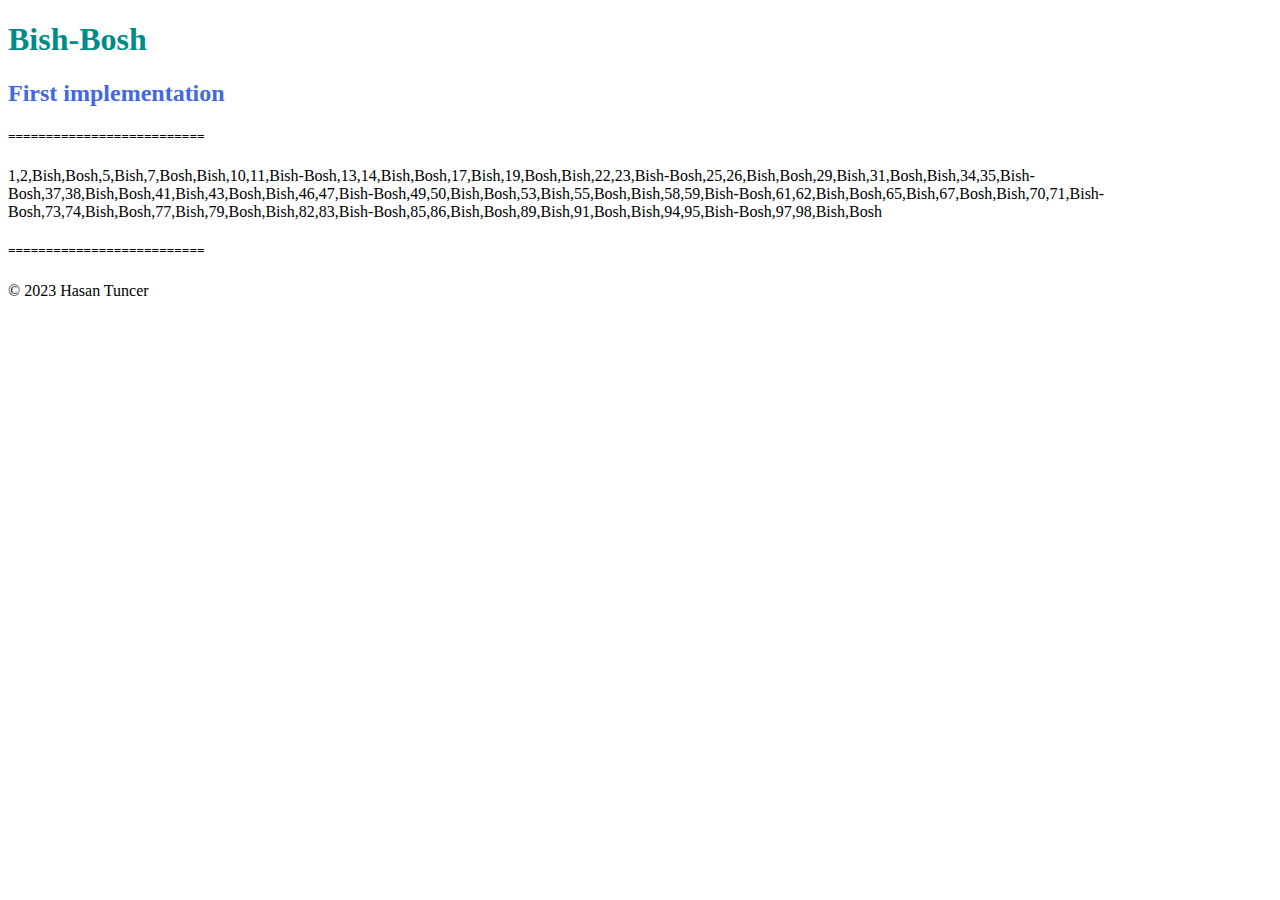
<file: FirstImplementation/index.html>
<!DOCTYPE html>
<html lang="en">
  <head>
    <meta charset="UTF-8" />
    <meta name="viewport" content="width=device-width, initial-scale=1.0" />
    <link
      href="https://cdn.jsdelivr.net/npm/bootstrap@5.3.2/dist/css/bootstrap.min.css"
      rel="stylesheet"
      integrity="sha384-T3c6CoIi6uLrA9TneNEoa7RxnatzjcDSCmG1MXxSR1GAsXEV/Dwwykc2MPK8M2HN"
      crossorigin="anonymous"
    />
    <title>Document</title>
  </head>
  <body>
    <div class="container" style="width: fit-content">
      <h1 class="display-1" style="color: darkcyan">Bish-Bosh</h1>
      <h2 class="display-6" style="color: royalblue">First implementation</h2>
      <h5>==========================</h5>
      <p id="list1"></p>
      <h5>==========================</h5>
    </div>
    <div class="container">
      <footer class="py-5 my-5">
        <p class="text-center text-body-emphasis">© 2023 Hasan Tuncer</p>
      </footer>
    </div>
    <script>
      let list1To100 = [];

      for (let i = 1; i <= 100; i++) {
        i % 12 === 0
          ? list1To100.push("Bish-Bosh")
          : i % 3 === 0
          ? list1To100.push("Bish")
          : i % 4 === 0
          ? list1To100.push("Bosh")
          : list1To100.push(i);
      }
      console.log(list1To100);
      document.getElementById("list1").innerHTML = list1To100;
    </script>
  </body>
</html>
</file>
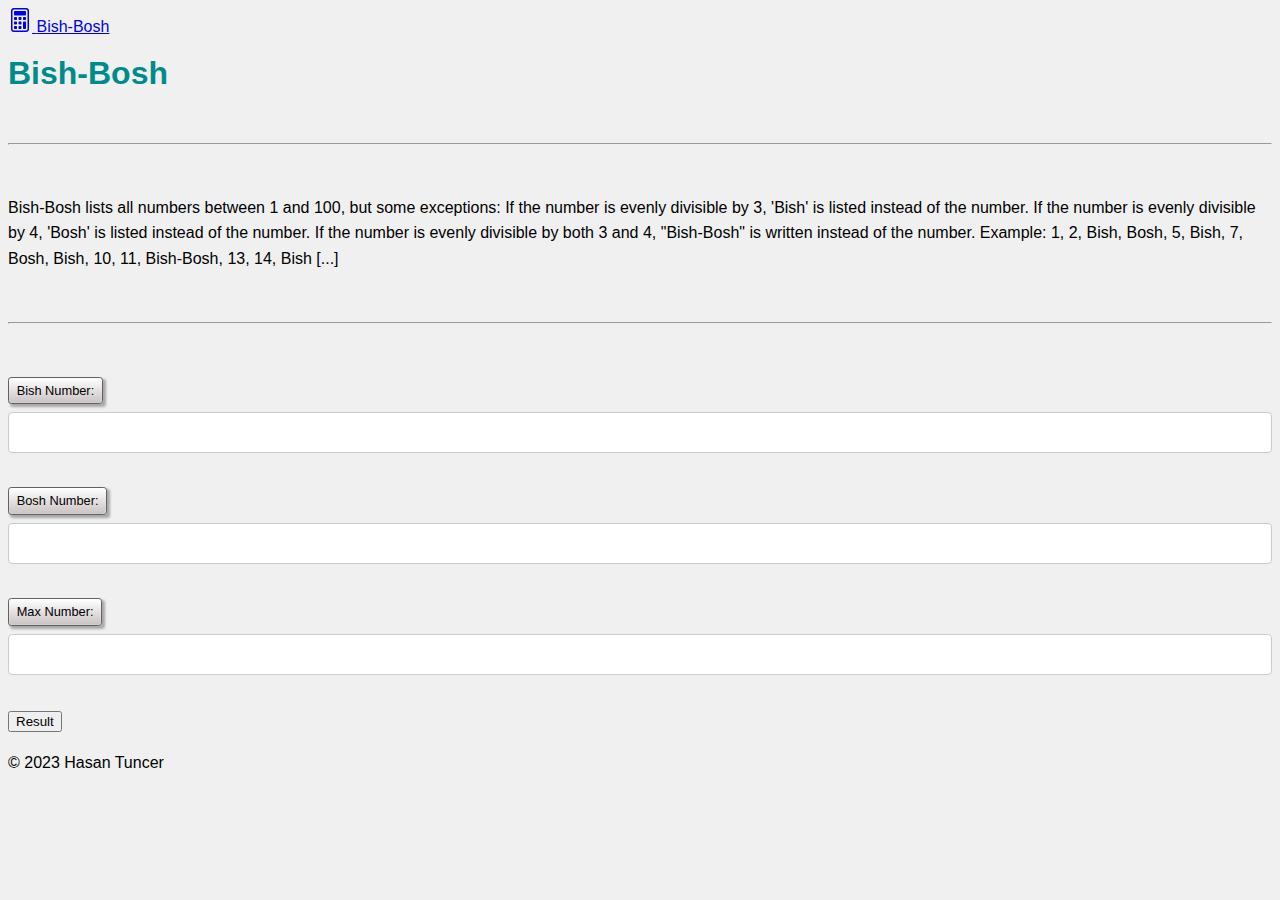
<file: SecondImplementation/index.html>
<!DOCTYPE html>
<html lang="en">
  <head>
    <meta charset="UTF-8" />
    <meta name="viewport" content="width=device-width, initial-scale=1.0" />
    <link
      href="https://cdn.jsdelivr.net/npm/bootstrap@5.3.2/dist/css/bootstrap.min.css"
      rel="stylesheet"
      integrity="sha384-T3c6CoIi6uLrA9TneNEoa7RxnatzjcDSCmG1MXxSR1GAsXEV/Dwwykc2MPK8M2HN"
      crossorigin="anonymous"
    />
    <link rel="stylesheet" href="/css/style.css" />
    <title>Document</title>
  </head>
  <body>
    <header
      class="d-flex flex-wrap justify-content-center py-3 mb-4 border-bottom"
    >
      <a
        href="/"
        class="d-flex align-items-center mb-3 mb-md-0 me-md-auto link-body-emphasis text-decoration-none"
      >
        <svg
          xmlns="http://www.w3.org/2000/svg"
          width="24"
          height="24"
          fill="currentColor"
          class="bi bi-calculator"
          viewBox="0 0 16 16"
        >
          <path
            d="M12 1a1 1 0 0 1 1 1v12a1 1 0 0 1-1 1H4a1 1 0 0 1-1-1V2a1 1 0 0 1 1-1h8zM4 0a2 2 0 0 0-2 2v12a2 2 0 0 0 2 2h8a2 2 0 0 0 2-2V2a2 2 0 0 0-2-2H4z"
          />
          <path
            d="M4 2.5a.5.5 0 0 1 .5-.5h7a.5.5 0 0 1 .5.5v2a.5.5 0 0 1-.5.5h-7a.5.5 0 0 1-.5-.5v-2zm0 4a.5.5 0 0 1 .5-.5h1a.5.5 0 0 1 .5.5v1a.5.5 0 0 1-.5.5h-1a.5.5 0 0 1-.5-.5v-1zm0 3a.5.5 0 0 1 .5-.5h1a.5.5 0 0 1 .5.5v1a.5.5 0 0 1-.5.5h-1a.5.5 0 0 1-.5-.5v-1zm0 3a.5.5 0 0 1 .5-.5h1a.5.5 0 0 1 .5.5v1a.5.5 0 0 1-.5.5h-1a.5.5 0 0 1-.5-.5v-1zm3-6a.5.5 0 0 1 .5-.5h1a.5.5 0 0 1 .5.5v1a.5.5 0 0 1-.5.5h-1a.5.5 0 0 1-.5-.5v-1zm0 3a.5.5 0 0 1 .5-.5h1a.5.5 0 0 1 .5.5v1a.5.5 0 0 1-.5.5h-1a.5.5 0 0 1-.5-.5v-1zm0 3a.5.5 0 0 1 .5-.5h1a.5.5 0 0 1 .5.5v1a.5.5 0 0 1-.5.5h-1a.5.5 0 0 1-.5-.5v-1zm3-6a.5.5 0 0 1 .5-.5h1a.5.5 0 0 1 .5.5v1a.5.5 0 0 1-.5.5h-1a.5.5 0 0 1-.5-.5v-1zm0 3a.5.5 0 0 1 .5-.5h1a.5.5 0 0 1 .5.5v4a.5.5 0 0 1-.5.5h-1a.5.5 0 0 1-.5-.5v-4z"
          />
        </svg>
        <span class="fs-4">Bish-Bosh</span>
      </a>
    </header>
    <section>
      <div class="container" style="width: fit-content">
        <h1 class="display-1" style="color: darkcyan">Bish-Bosh</h1>
        <br />
        <hr />
        <br />
        <p>
          Bish-Bosh lists all numbers between 1 and 100, but some exceptions: If
          the number is evenly divisible by 3, 'Bish' is listed instead of the
          number. If the number is evenly divisible by 4, 'Bosh' is listed
          instead of the number. If the number is evenly divisible by both 3 and
          4, "Bish-Bosh" is written instead of the number. Example: 1, 2, Bish,
          Bosh, 5, Bish, 7, Bosh, Bish, 10, 11, Bish-Bosh, 13, 14, Bish [...]
        </p>
        <br />
        <hr />
        <br />
      </div>
      <div class="container">
        <h3></h3>
        <label for="Bish" class="ex-modal" tabindex="1">Bish Number: </label>
        <input
          class="modal-state"
          type="number"
          min="1"
          oninput="validity.valid||(value='');"
          id="Bish"
          name="number"
        /><br /><br />
        <label for="Bosh" class="ex-modal" tabindex="1">Bosh Number:</label>
        <input
          class="modal-state"
          type="number"
          min="1"
          oninput="validity.valid||(value='');"
          id="Bosh"
          name="number"
        /><br /><br />
        <label for="count" class="ex-modal" tabindex="1">Max Number:</label>
        <input
          class="modal-state"
          type="number"
          min="1"
          oninput="validity.valid||(value='');"
          id="MaxNum"
          name="number"
        /><br /><br />
        <button type="button" class="btn btn-success" id="myBtn" value="click">
          Result
        </button>
        <ol>
          <div id="resultO"></div>
        </ol>
      </div>
    </section>
    <div class="container">
      <footer class="py-5 my-5">
        <p class="text-center text-body-emphasis">© 2023 Hasan Tuncer</p>
      </footer>
    </div>
    <script src="bishbosh.js"></script>
  </body>
</html>
</file>
<file: css/style.css>
body {
  background-color: #f0f0f0;
  font: 100% / 162% verdana, arial, helvetica, sans-serif;
}

.ex-modal {
  display: inline-block;
  line-height: 2em;
  padding: 0 0.6em;
  border: 1px solid #636060;
  border-radius: 0.25em;
  background-image: linear-gradient(to bottom, #fff, #cac2c2);
  box-shadow: inset 0 0 0.1em #fff, 0.2em 0.2em 0.2em rgba(0, 0, 0, 0.3);
  font-family: arial, sans-serif;
  font-size: 0.8em;
}

.ex-modal:hover {
  border-color: #202325;
  background-image: linear-gradient(to bottom, #f7f2f2, #819fb3);
}

.ex-modal:focus {
  padding: 0 0.56em 0 0.68em;
}

* {
  box-sizing: border-box;
}

ul {
  margin: 0;
  padding: 0;
}

ul li {
  cursor: pointer;
  position: relative;
  padding: 12px 8px 12px 40px;
  background: #ebe6e6;
  font-size: 18px;
  transition: 0.2s;

  -webkit-user-select: none;
  -moz-user-select: none;
  -ms-user-select: none;
  user-select: none;
}

ul li:nth-child(odd) {
  background: #f5f0f0;
}

ul li:hover {
  background: #dbd8d8;
}

ul li.checked::before {
  content: "";
  position: absolute;
  border-color: #fff;
  border-style: solid;
  border-width: 1px 2px 2px 1px;
  top: 8px;
  left: 14px;
  transform: rotate(45deg);
  height: 14px;
  width: 7px;
}

ul li.checked {
  background: #a8a7a7;
  color: #f8f2f2;
  text-decoration: line-through;
}

.header {
  padding: 25px 35px;
  color: rgb(212, 199, 199);
  text-align: center;
}

.header:after {
  content: "";
  display: table;
  clear: both;
}

.close {
  position: absolute;
  right: 0;
  top: 0;
  padding: 13px 15px 13px 15px;
}

.close:hover {
  background-color: #f3827a;
  color: white;
}

input {
  width: 100%;
  padding: 12px 20px;
  margin: 8px 0;
  display: inline-block;
  border: 1px solid #ccc;
  border-radius: 4px;
  box-sizing: border-box;
}

.addBtn {
  width: 100%;
  background-color: #4caf50;
  color: white;
  padding: 14px 20px;
  margin: 8px 0;
  border: none;
  border-radius: 4px;
  cursor: pointer;
}

.addBtn:hover {
  background-color: #45a049;
}
</file>
